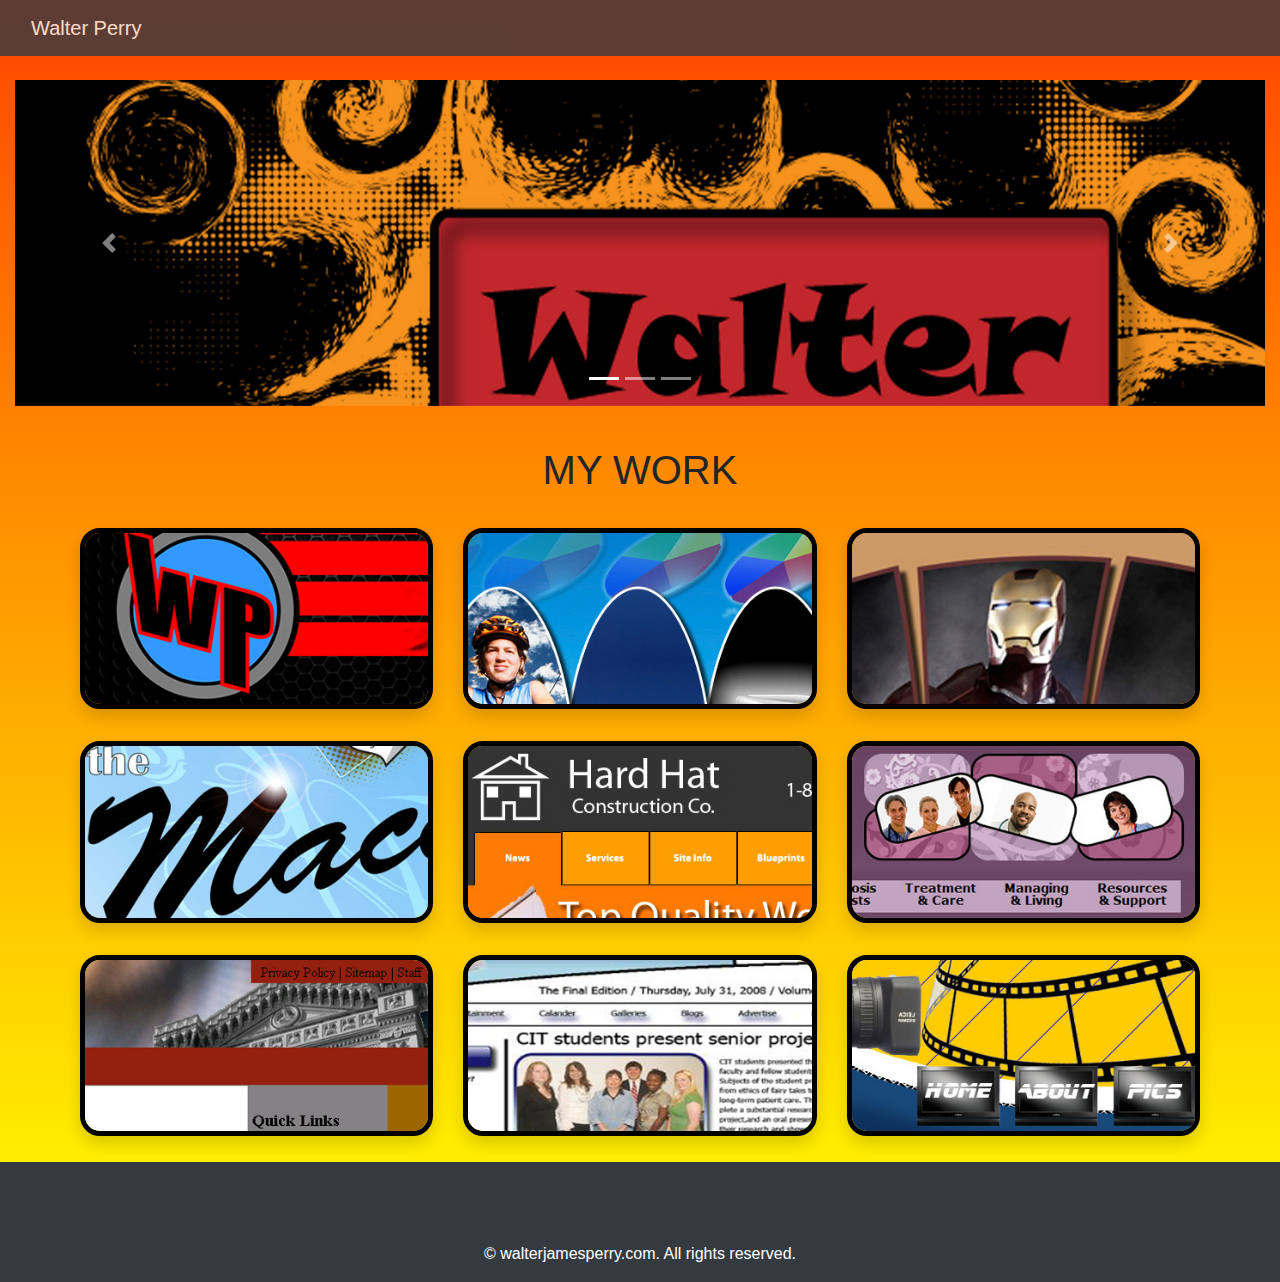
<file: index.html>
<!DOCTYPE html>
<html lang="en">
<head>
<meta charset="UTF-8">
<!--<meta http-equiv="X-UA-Compatible" content="IE=edge">-->
<meta name="viewport" content="width=device-width, initial-scale=1, shrink-to-fit=no">
<title>Walter Perry 2019</title>
  <link rel="stylesheet" href="https://maxcdn.bootstrapcdn.com/bootstrap/4.3.1/css/bootstrap.min.css">
  <script src="https://ajax.googleapis.com/ajax/libs/jquery/3.4.1/jquery.min.js"></script>
  <script src="https://cdnjs.cloudflare.com/ajax/libs/popper.js/1.14.7/umd/popper.min.js"></script>
  <script src="https://maxcdn.bootstrapcdn.com/bootstrap/4.3.1/js/bootstrap.min.js"></script>
  <style>
  /* Make the image fully responsive */
  .carousel-inner img {
      width: 100%;
      height: 100%;
  }
  </style>
	<link rel="stylesheet" href="https://use.fontawesome.com/releases/v5.8.2/css/all.css" integrity="sha384-oS3vJWv+0UjzBfQzYUhtDYW+Pj2yciDJxpsK1OYPAYjqT085Qq/1cq5FLXAZQ7Ay" crossorigin="anonymous">
<link href="css/main.css" rel="stylesheet">
</head>
<body>
<nav class="navbar navbar-expand-sm navbar-dark bg-dark fixed-top">
  <div class="container-fluid"> <a class="navbar-brand" href="#"><!--<img src="img/favicon.svg" height="30" width="30" alt="">--> Walter Perry</a></div>
</nav>
<div class="container-fluid">
  <div class="row">
    <div class="col-12">
      <div id="carouselExampleControls" class="carousel slide" data-ride="carousel">
        <ol class="carousel-indicators">
          <li data-target="#carouselExampleControls" data-slide-to="0" class="active"></li>
          <li data-target="#carouselExampleControls" data-slide-to="1"></li>
          <li data-target="#carouselExampleControls" data-slide-to="2"></li>
        </ol>
        <div class="carousel-inner">
          <div class="carousel-item active"> <img class="d-block w-100" src="img/banner/name.jpg" alt="First slide">
            <div class="carousel-caption d-none d-md-block">
            </div>
          </div>
          <div class="carousel-item"> <img class="d-block w-100" src="img/banner/moxy.jpg" alt="Second slide">
            <div class="carousel-caption d-none d-md-block">
            </div>
          </div>
          <div class="carousel-item"> <img class="d-block w-100" src="img/banner/indiana-jones.jpg" alt="Third slide">
            <div class="carousel-caption d-none d-md-block">
            </div>
          </div>
        </div>
        <a class="carousel-control-prev" href="#carouselExampleControls" role="button" data-slide="prev"> <span class="carousel-control-prev-icon" aria-hidden="true"></span> <span class="sr-only">Previous</span> </a> <a class="carousel-control-next" href="#carouselExampleControls" role="button" data-slide="next"> <span class="carousel-control-next-icon" aria-hidden="true"></span> <span class="sr-only">Next</span> </a> </div>
    </div>
  </div>
</div>
<p>&nbsp;</p>
<h1 class="text-center">MY WORK</h1>
  <div class="container">
  <div class="row">
    <div class="col-lg-4 col-md-4 col-sm-6" data-toggle="modal" data-target="#modal">
      <a href="#lightbox" data-slide-to="0"><img src="img/art/website1s.jpg" class="rcorners my-3 img-fluid shadow shadow" alt="Walter Perry's Portfolio Picture 1"></a>
    </div>
    <div class="col-lg-4 col-md-4 col-sm-6" data-toggle="modal" data-target="#modal">
      <a href="#lightbox" data-slide-to="1"><img src="img/art/website2s.jpg" class="rcorners my-3 img-fluid shadow" alt="Walter Perry's Portfolio Picture 2"></a>
    </div>
    <div class="col-lg-4 col-md-4 col-sm-6" data-toggle="modal" data-target="#modal">
      <a href="#lightbox" data-slide-to="2"><img src="img/art/website3s.jpg" class="rcorners my-3 img-fluid shadow" alt="Walter Perry's Portfolio Picture 3"></a>
    </div>
    <div class="col-lg-4 col-md-4 col-sm-6" data-toggle="modal" data-target="#modal">
      <a href="#lightbox" data-slide-to="3"><img src="img/art/website4s.jpg" class="rcorners my-3 img-fluid shadow" alt="Walter Perry's Portfolio Picture 4"></a>
    </div>
    <div class="col-lg-4 col-md-4 col-sm-6" data-toggle="modal" data-target="#modal">
      <a href="#lightbox" data-slide-to="4"><img src="img/art/website5s.jpg" class="rcorners my-3 img-fluid shadow" alt="Walter Perry's Portfolio Picture 5"></a>
    </div>
    <div class="col-lg-4 col-md-4 col-sm-6" data-toggle="modal" data-target="#modal">
      <a href="#lightbox" data-slide-to="5"><img src="img/art/website6s.jpg" class="rcorners my-3 img-fluid shadow" alt="Walter Perry's Portfolio Picture 6"></a>
    </div>
    <div class="col-lg-4 col-md-4 col-sm-6" data-toggle="modal" data-target="#modal">
      <a href="#lightbox" data-slide-to="6"><img src="img/art/website7s.jpg" class="rcorners my-3 img-fluid shadow" alt="Walter Perry's Portfolio Picture 7"></a>
    </div>
    <div class="col-lg-4 col-md-4 col-sm-6" data-toggle="modal" data-target="#modal">
      <a href="#lightbox" data-slide-to="7"><img src="img/art/website8s.jpg" class="rcorners my-3 img-fluid shadow" alt="Walter Perry's Portfolio Picture 8"></a>
    </div>  
    <div class="col-lg-4 col-md-4 col-sm-6" data-toggle="modal" data-target="#modal">
      <a href="#lightbox" data-slide-to="8"><img src="img/art/website9s.jpg" class="rcorners my-3 img-fluid shadow" alt="Walter Perry's Portfolio Picture 9"></a>
    </div> 
  </div>
</div>
<!-- Modal -->
<div class="modal fade" id="modal" tabindex="-1" role="dialog" aria-labelledby="Lightbox Gallery using Bootstrap 4" aria-hidden="true">
	<div class="modal-dialog modal-dialog-centered modal-lg" role="document">
		<div class="modal-content">
			<div class="modal-body bg-dark">
				<div id="lightbox" class="carousel slide" data-ride="carousel" data-interval="5000" data-keyboard="true">
					<ol class="carousel-indicators">
						<li data-target="#lightbox" data-slide-to="0"></li>
						<li data-target="#lightbox" data-slide-to="1"></li>
						<li data-target="#lightbox" data-slide-to="2"></li>
						<li data-target="#lightbox" data-slide-to="3"></li>
						<li data-target="#lightbox" data-slide-to="4"></li>
						<li data-target="#lightbox" data-slide-to="5"></li>
						<li data-target="#lightbox" data-slide-to="6"></li>
						<li data-target="#lightbox" data-slide-to="7"></li>
            			<li data-target="#lightbox" data-slide-to="8"></li>
					</ol>
					<div class="carousel-inner">
						<div class="carousel-item active"><img src="img/art/website1.jpg" alt="Walter Perry's Portfolio Picture 1"></div>
						<div class="carousel-item"><img src="img/art/website2.jpg" alt="Walter Perry's Portfolio Picture 2"></div>
						<div class="carousel-item"><img src="img/art/website3.jpg" alt="Walter Perry's Portfolio Picture 3"></div>
						<div class="carousel-item"><img src="img/art/website4.jpg" alt="Walter Perry's Portfolio Picture 4"></div>
						<div class="carousel-item"><img src="img/art/website5.jpg" alt="Walter Perry's Portfolio Picture 5"></div>
						<div class="carousel-item"><img src="img/art/website6.jpg" alt="Walter Perry's Portfolio Picture 6"></div>
						<div class="carousel-item"><img src="img/art/website7.jpg" alt="Walter Perry's Portfolio Picture 7"></div>
						<div class="carousel-item"><img src="img/art/website8.jpg" alt="Walter Perry's Portfolio Picture 8"></div>
            			<div class="carousel-item"><img src="img/art/website9.jpg" alt="Walter Perry's Portfolio Picture 9"></div>
					</div>
					<a class="carousel-control-prev" href="#lightbox" role="button" data-slide="prev"><span class="carousel-control-prev-icon" aria-hidden="true"></span><span class="sr-only">Previous</span></a>
					<a class="carousel-control-next" href="#lightbox" role="button" data-slide="next"><span class="carousel-control-next-icon" aria-hidden="true"></span><span class="sr-only">Next</span></a>
				</div>
			</div>
		</div>
	</div>
</div>
<footer class="footer text-center text-white bg-dark">
  <div class="row">
    <p>&nbsp;</p>
  </div>
  <div class="row">
    <div class="col-3"><a href="mailto:someone@example.com?Subject=Hello%20again" target="_top"><i class="fas fa-envelope fa-5x"></i></a></div>
	  <div class="col-3"><a href="http://facebook.com/walterjamesperry" target="_top"><i class="fab fa-facebook-f fa-5x"></i></a></div>
    <div class="col-3"><a href="https://twitter.com/walterjameperry" target="_top"><i class="fab fa-twitter fa-5x"></i></a></div>
    <div class="col-3"><a href="https://www.linkedin.com/in/walterjamesperry" target="_top"><i class="fab fa-linkedin-in fa-5x"></i></a></div>
    <div class="col-12">
		<p>&nbsp;</p>
      <p>© walterjamesperry.com. All rights reserved.</p>
    </div>
  </div>
</footer>
<script src="js/jquery-3.3.1.min.js"></script> 
<script src="js/popper.min.js"></script> 
<script src="js/bootstrap-4.3.1.js"></script> 
</body>
</html>
</file>
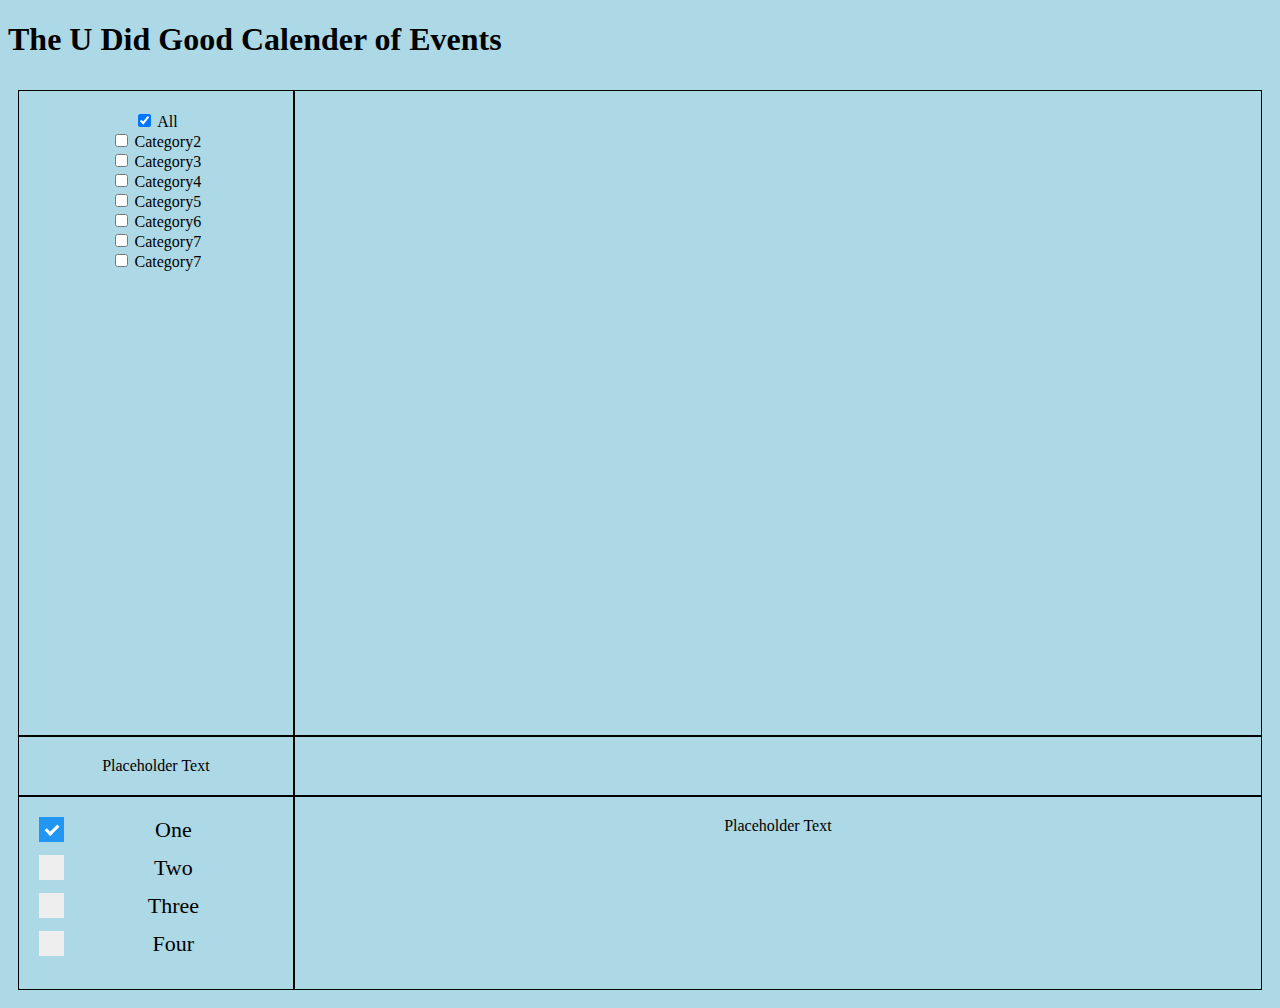
<file: calendar.html>
<!doctype html>
<html>
<head>
<meta charset="UTF-8">
<title>U Did Good</title>
<link rel="stylesheet" type="text/css" href="fastui.css">
<style>
.grid-container {
    display: grid;
    grid-template-columns: auto auto;
    padding: 10px;
}
.grid-item {
    border: 1px solid rgb(0, 0, 0);
    padding: 20px;
    text-align: center;
}
</style>
    <style>
/* The container */
.container {
  display: block;
  position: relative;
  padding-left: 35px;
  margin-bottom: 12px;
  cursor: pointer;
  font-size: 22px;
  -webkit-user-select: none;
  -moz-user-select: none;
  -ms-user-select: none;
  user-select: none;
}

/* Hide the browser's default checkbox */
.container input {
  position: absolute;
  opacity: 0;
  cursor: pointer;
  height: 0;
  width: 0;
}

/* Create a custom checkbox */
.checkmark {
  position: absolute;
  top: 0;
  left: 0;
  height: 25px;
  width: 25px;
  background-color: #eee;
}

/* On mouse-over, add a grey background color */
.container:hover input ~ .checkmark {
  background-color: #ccc;
}

/* When the checkbox is checked, add a blue background */
.container input:checked ~ .checkmark {
  background-color: #2196F3;
}

/* Create the checkmark/indicator (hidden when not checked) */
.checkmark:after {
  content: "";
  position: absolute;
  display: none;
}

/* Show the checkmark when checked */
.container input:checked ~ .checkmark:after {
  display: block;
}

/* Style the checkmark/indicator */
.container .checkmark:after {
  left: 9px;
  top: 5px;
  width: 5px;
  height: 10px;
  border: solid white;
  border-width: 0 3px 3px 0;
  -webkit-transform: rotate(45deg);
  -ms-transform: rotate(45deg);
  transform: rotate(45deg);
}
</style>
</head>

<body>
<h1>The U Did Good Calender of Events</h1>
<div class="grid-container">
  <div class="grid-item">
    <input type="checkbox" id="myCheck1" name="all" value="All" checked onclick="myFunction();">
    All<br>
    <input type="checkbox" id="myCheck2" name="category2" value="c2" on onclick="myFunction();">
    Category2<br>
    <input type="checkbox" id="myCheck3" name="category3" value="c3" onclick="myFunction();">
    Category3<br>
    <input type="checkbox" id="myCheck4" name="category4" value="c4" onclick="myFunction();">
    Category4<br>
    <input type="checkbox" id="myCheck5" name="category5" value="c5" onclick="myFunction();">
    Category5<br>
    <input type="checkbox" id="myCheck6" name="category6" value="c6" onclick="myFunction();">
    Category6<br>
    <input type="checkbox" id="myCheck7" name="category7" value="c7" onclick="myFunction();">
    Category7<br>
    <input type="checkbox" id="myCheck8" name="category8" value="c8" onclick="myFunction();">
    Category7<br>
  </div>
  <div class="grid-item">
    <iframe src="https://calendar.google.com/calendar/embed?height=600&amp;wkst=1&amp;bgcolor=%23ffffff&amp;ctz=America%2FChicago&amp;src=d2FsdGVyamFtZXNwZXJyeUBnbWFpbC5jb20&amp;src=ZmxobGt0YTNrZXE4dDIxbmYxYjMxOWtrcWNAZ3JvdXAuY2FsZW5kYXIuZ29vZ2xlLmNvbQ&amp;src=aDIxdjhhbnAwNThsaWpqaHBva2ZubGRuMGtAZ3JvdXAuY2FsZW5kYXIuZ29vZ2xlLmNvbQ&amp;src=a25iNmhnNWQwZzRsdWpwdHN1anM4b3Q4aDBAZ3JvdXAuY2FsZW5kYXIuZ29vZ2xlLmNvbQ&amp;src=ZXFkc2I0OW83aXN0c2VhMXJhOGt2cWo3cjhAZ3JvdXAuY2FsZW5kYXIuZ29vZ2xlLmNvbQ&amp;src=cWkzNDJhamlxajBhZHUwdG9zcTA2YTY0bmdAZ3JvdXAuY2FsZW5kYXIuZ29vZ2xlLmNvbQ&amp;src=YzFrYjMydjQ2Z3FvZjg1cG03bHRtbzk5OGdAZ3JvdXAuY2FsZW5kYXIuZ29vZ2xlLmNvbQ&amp;src=dDh0cGxwaDU2YW0wYzU2MmMyZXUwZGxvMGNAZ3JvdXAuY2FsZW5kYXIuZ29vZ2xlLmNvbQ&amp;color=%23E67C73&amp;color=%23C0CA33&amp;color=%233F51B5&amp;color=%23A79B8E&amp;color=%23E67C73&amp;color=%23F09300&amp;color=%23D50000&amp;color=%23A79B8E&amp;showTitle=0&amp;showPrint=0&amp;showCalendars=0&amp;showTabs=0&amp;mode=WEEK" style="border-width:0" width="800" height="600" frameborder="0" scrolling="yes"></iframe>
  </div>
  <div class="grid-item">Placeholder Text</div>
  <div class="grid-item">
    <p id="text" style="display:none">Checkbox is CHECKED!</p>
    <p id="text1" style="display:none"></p>
  </div>
  <div class="grid-item">
    <label class="container">One
      <input type="checkbox" checked="checked">
      <span class="checkmark"></span> </label>
    <label class="container">Two
      <input type="checkbox">
      <span class="checkmark"></span> </label>
    <label class="container">Three
      <input type="checkbox">
      <span class="checkmark"></span> </label>
    <label class="container">Four
      <input type="checkbox">
      <span class="checkmark"></span> </label>
  </div>
  <div class="grid-item">Placeholder Text</div>
</div>
<script>
    function myFunction() {
        
        var x = document.getElementsByClassName("td.bubble-mid");
        var i;
        for (i = 0; i < x.length; i++) {
        x[i].style.backgroundColor = "red";
        }
            //var aBtn = document.getElementsByClassName("");
        //var checkBox = document.getElementById("myCheck2");
        //var chk=document.getElementById("myCheck2").value;
        //var text = document.getElementById("text");
        //var text1 = document.getElementById("text1");
        //if (checkBox.checked == true){
        //    text1.innerHTML = chk;
        //    text.style.display = "block";
        //    text1.style.display = "block";
        //    
        //} else {
        //    text.style.display = "none";
        //    text1.style.display = "none";
        //}
        //var x = document.getElementById("myCheck");
        //x.checked = true;
    }
</script>
</body>
</html>
</file>
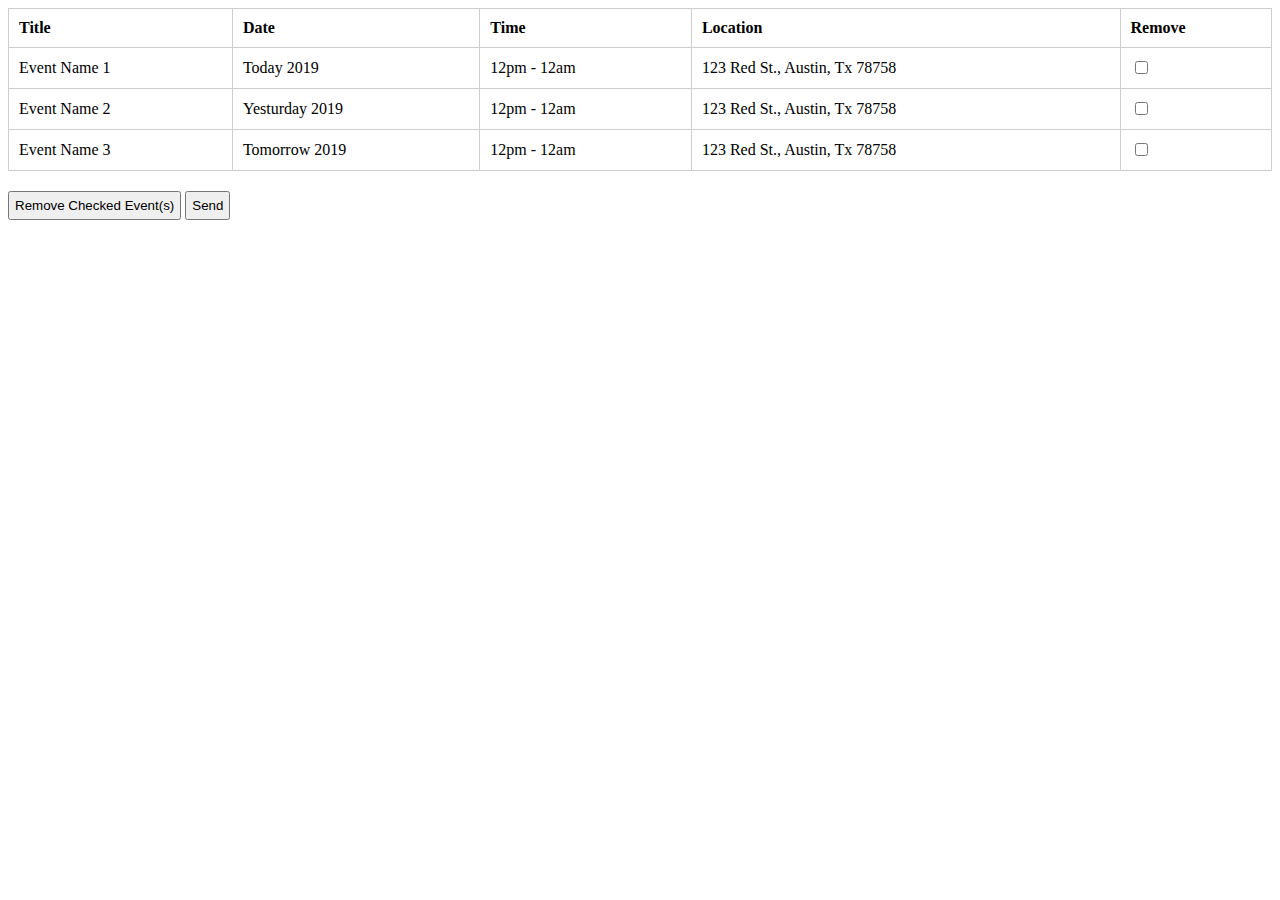
<file: U Did Good Event Calendar/old test pages/myTest.html>
<!DOCTYPE html>
<html lang="en">
<head>
<meta charset="utf-8">
<title>jQuery Dynamically Add / Remove Table Rows</title>
<link rel="shortcut icon" href="../favicon.ico" type="image/x-icon" />
<style type="text/css">
form {
    margin: 20px 0;
}
form input, button {
    padding: 5px;
}
table {
    width: 100%;
    margin-bottom: 20px;
    border-collapse: collapse;
}
table, th, td {
    border: 1px solid #cdcdcd;
}
table th, table td {
    padding: 10px;
    text-align: left;
}
fieldset {
    border: none;
}
</style>
<script src="https://ajax.googleapis.com/ajax/libs/jquery/3.4.1/jquery.min.js"></script> 
<script type="text/javascript" src="https://cdn.emailjs.com/sdk/2.3.2/email.min.js"></script> 
<script type="text/javascript">
   (function(){
      emailjs.init("user_w7MxolK8JoPVBMcoLLdYb");
   })();
</script> 
<script type="text/javascript">
    $(document).ready(function(){
        $(".add-row").click(function(){
			var eTitle = $("#title").val();
			var eDate = $("#date").val();
			var eTime = $("#time").val();
			var eLocation = $("#location").val();
			var uniqueVal = 3;
			var tableMarkup = "<tr><td>" + eTitle + "</td><td>" + eDate + "</td><td>" + eTime + "</td><td>" + eLocation + "</td><td><input type='checkbox' name='removeBtn1' id='t" + uniqueVal++ +"' /></td></tr>";
			
			var formMarkup = "<fieldset><input type='hidden' id='title" + uniqueVal + "' value='' /><input type='hidden' id='date" + uniqueVal + "' value='' /><input type='hidden' id='time" + uniqueVal + "' value='' /><input type='hidden' id='location" + uniqueVal + "' value='' /><input type='checkbox' name='removeBtn2' id='" + uniqueVal +"' hidden /></fieldset>";
			//append to form
            $("table tbody").append(tableMarkup);
			$("form#myform").append(formMarkup);
			
			
			
			//if ($('input[name="removeBtn1"]').prop('checked')){}
			//somehow have the delete_row button delete the form row too
			//$('input[name="removeBtn1"]').prop('checked');
			//$('input[name="removeBtn2"]').prop('checked');
			
			//var chk1 = $("input[name="removeBtn1"]");
			//var chk2 = $("input[name="removeBtn2"]");
//need to write if here ?????
			//if (chk1:checked){
      			//chk2.checked = true;
				//}
        });//end add row click
// this should remove both (visible and hidden) event items
        // Find and remove selected table rows
        $(".delete-row").click(function(){
            $("table tbody").find('input[name="removeBtn1"]').each(function(){
            	if($(this).is(":checked")){
                    $(this).parents("tr").remove();
                }
            });
			$("form#myform").find('input[name="removeBtn2"]').each(function(){
				if($(this).is(":checked")){
				   $(this).parents("fieldset").remove();
				   }
			})
        }); //end .delete-row click
    }); //end document ready 
</script>
</head>
<body>
<!--<form>
  <input type="text" id="title" placeholder="Event Name">
  <input type="text" id="date" placeholder="Date">
  <input type="text" id="time" placeholder="Time">
  <input type="text" id="location" placeholder="Location">
  <input type="button" class="add-row" value="Add Event">
</form>-->
<table>
  <thead>
    <tr>
      <th>Title</th>
      <th>Date</th>
      <th>Time</th>
      <th>Location</th>
      <th>Remove</th>
    </tr>
  </thead>
  <tbody>
    <tr>
      <td>Event Name 1</td>
      <td>Today 2019</td>
      <td>12pm - 12am</td>
      <td>123 Red St., Austin, Tx 78758</td>
      <td><input type="checkbox" name="removeBtn" id="1" /></td>
    </tr>
    <tr>
      <td>Event Name 2</td>
      <td>Yesturday 2019</td>
      <td>12pm - 12am</td>
      <td>123 Red St., Austin, Tx 78758</td>
      <td><input type="checkbox" name="removeBtn" id="2" /></td>
    </tr>
    <tr>
      <td>Event Name 3</td>
      <td>Tomorrow 2019</td>
      <td>12pm - 12am</td>
      <td>123 Red St., Austin, Tx 78758</td>
      <td><input type="checkbox" name="removeBtn" id="3" /></td>
    </tr>
  </tbody>
</table>
<button type="button" class="delete-row">Remove Checked Event(s)</button>
<button type="submit">Send</button>
<form id="myform" method="post">
  <fieldset>
    <input type="hidden" id="title1" value="Event Name 1" />
    <input type="hidden" id="date1" value="Today 2019" />
    <input type="hidden" id="time1" value="12pm - 12am" />
    <input type="hidden" id="location1" value="123 Red St., Austin, Tx 78758" />
  </fieldset>
  <fieldset>
    <input type="hidden" id="title2" value="Event Name 2" />
    <input type="hidden" id="date2" value="Yesturday 2019" />
    <input type="hidden" id="time2" value="12pm - 12am" />
    <input type="hidden" id="location2" value="123 Red St., Austin, Tx 78758" />
  </fieldset>
  <fieldset>
    <input type="hidden" id="title3" value="Event Name 3" />
    <input type="hidden" id="date3" value="Tomorrow 2019" />
    <input type="hidden" id="time3" value="12pm - 12am" />
    <input type="hidden" id="location3" value="123 Red St., Austin, Tx 78758" />
  </fieldset>
</form>
<script>
var myform = $("form#myform");
	// this works
	console.log(myform[0]);


myform.submit(function(event){
	console.log("Submit pressed");
	event.preventDefault();
	
/*for(var i=0; i < myform[0].elements.length; i++){
    var e = myform[0].elements[i];
    console.log(e.id + "=" + e.value);
	}*/
/*	var params = myform.serializeArray().reduce(function(obj, item) {
     obj[item.name] = item.value;
     return obj;
  }, {});*/

  // Change to your service ID, or keep using the default service
/*  var service_id = "default_service";
  var template_id = "volunteer_events";
  
  myform.find("button").text("Sending...");
  emailjs.send(service_id, template_id, params)
  	.then(function(){ 
       alert("Sent!");
       myform.find("button").text("Send");
     }, function(err) {
       alert("Send email failed!\r\n Response:\n " + JSON.stringify(err));
       myform.find("button").text("Send");
    });*/

  return false;
});
	</script>
</body>
</html>
</file>
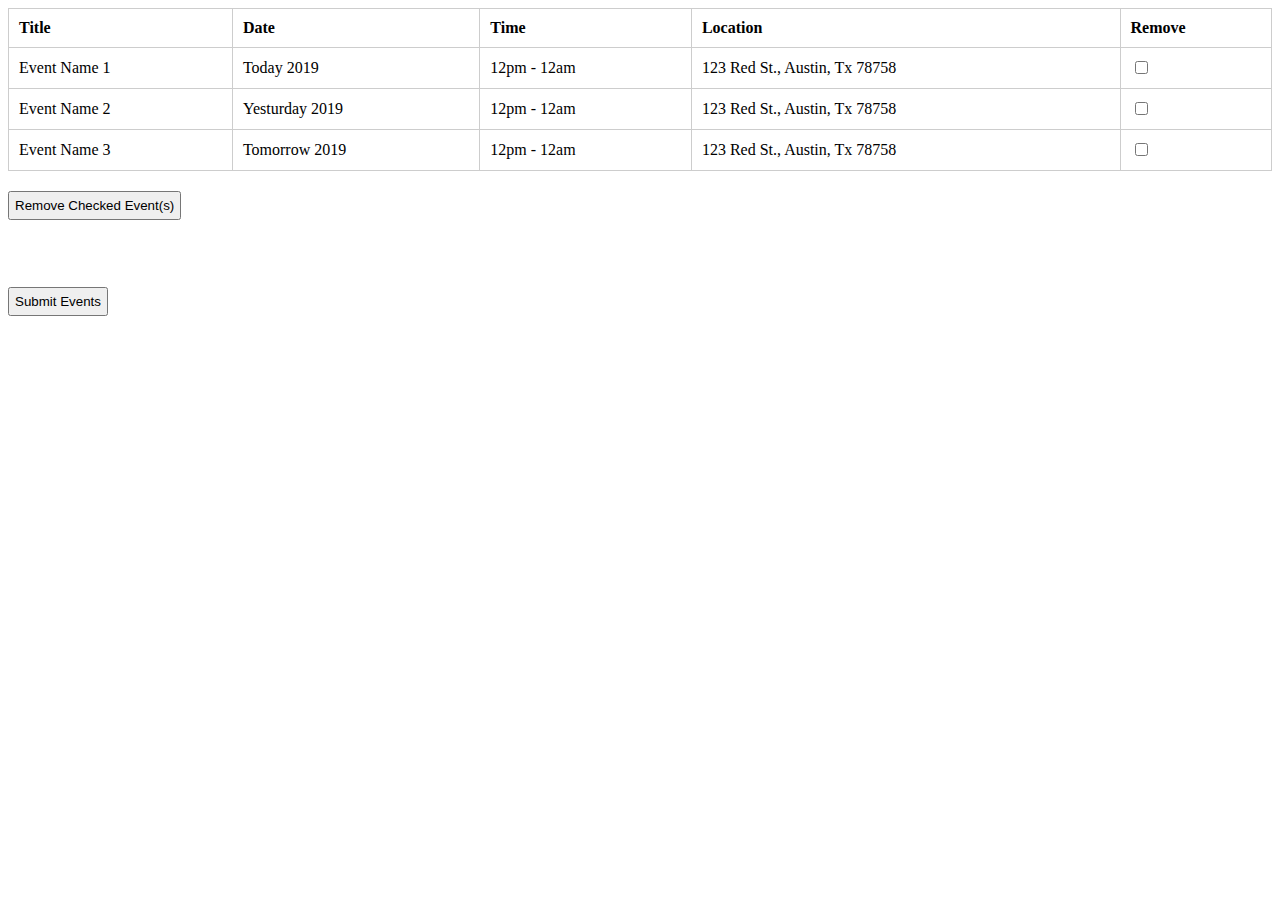
<file: U Did Good Event Calendar/old test pages/newtest.html>
<!doctype html>
<html>
<head>
<meta charset="UTF-8">
<title>New Test</title>
<script src="https://ajax.googleapis.com/ajax/libs/jquery/3.4.1/jquery.min.js"></script>
<style type="text/css">
form {
    margin: 20px 0;
}
form input, button {
    padding: 5px;
}
table {
    width: 100%;
    margin-bottom: 20px;
    border-collapse: collapse;
}
table, th, td {
    border: 1px solid #cdcdcd;
}
table th, table td {
    padding: 10px;
    text-align: left;
}
fieldset {
    border: none;
}
</style>
<script type="text/javascript">
    $(document).ready(function(){
		$("input[name='removeBtn1']").change(function() {
			$("input[name='removeBtn2']").prop("checked", $(this).is(":checked"));
		});
			// Find and remove selected table rows
			$(".delete-row").click(function(){
				$("table tbody").find('input[name="removeBtn1"]').each(function(){
					if($(this).is(":checked")){
						$(this).parents("tr").remove();
					}
				});
				$("form#myform").find('input[name="removeBtn2"]').each(function(){
					if($(this).is(":checked")){
					   $(this).parents("fieldset").remove();
					   }
				})
			}); //end .delete-row click
    }); //end document ready 
</script>
</head>

<body>
<table>
  <thead>
    <tr>
      <th>Title</th>
      <th>Date</th>
      <th>Time</th>
      <th>Location</th>
      <th>Remove</th>
    </tr>
  </thead>
  <tbody>
    <tr>
      <td>Event Name 1</td>
      <td>Today 2019</td>
      <td>12pm - 12am</td>
      <td>123 Red St., Austin, Tx 78758</td>
      <td><input type="checkbox" name="removeBtn1" id="t1" /></td>
    </tr>
    <tr>
      <td>Event Name 2</td>
      <td>Yesturday 2019</td>
      <td>12pm - 12am</td>
      <td>123 Red St., Austin, Tx 78758</td>
      <td><input type="checkbox" name="removeBtn1" id="t2" /></td>
    </tr>
    <tr>
      <td>Event Name 3</td>
      <td>Tomorrow 2019</td>
      <td>12pm - 12am</td>
      <td>123 Red St., Austin, Tx 78758</td>
      <td><input type="checkbox" name="removeBtn1" id="t3" /></td>
    </tr>
  </tbody>
</table>
<button type="button" class="delete-row">Remove Checked Event(s)</button>
<form id="myform">
  <fieldset>
    <input type="hidden" id="title1" value="Event Name 1" />
    <input type="hidden" id="date1" value="Today 2019" />
    <input type="hidden" id="time1" value="12pm - 12am" />
    <input type="hidden" id="location1" value="123 Red St., Austin, Tx 78758" />
    <input type="hidden" name="removeBtn2" id="f1" hidden="hidden" />
  </fieldset>
  <fieldset>
    <input type="hidden" id="title2" value="Event Name 2" />
    <input type="hidden" id="date2" value="Yesturday 2019" />
    <input type="hidden" id="time2" value="12pm - 12am" />
    <input type="hidden" id="location2" value="123 Red St., Austin, Tx 78758" />
    <input type="hidden" name="removeBtn2" id="f2" hidden="hidden" />
  </fieldset>
  <fieldset>
    <input type="hidden" id="title3" value="Event Name 3" />
    <input type="hidden" id="date3" value="Tomorrow 2019" />
    <input type="hidden" id="time3" value="12pm - 12am" />
    <input type="hidden" id="location3" value="123 Red St., Austin, Tx 78758" />
    <input type="hidden" name="removeBtn2" id="f3" hidden="hidden" />
  </fieldset>
  <button type="submit">Submit Events</button>
</form>
<script>
	let myform = $("form#myform");
	myform.submit(function(event){
		for(var i=0; i < myform[0].elements.length; i++){
		var e = myform[0].elements[i];
		console.log(e.id + "=" + e.value);
		}
		event.preventDefault();
		return false;
	});
</script>
</body>
</html>
</file>
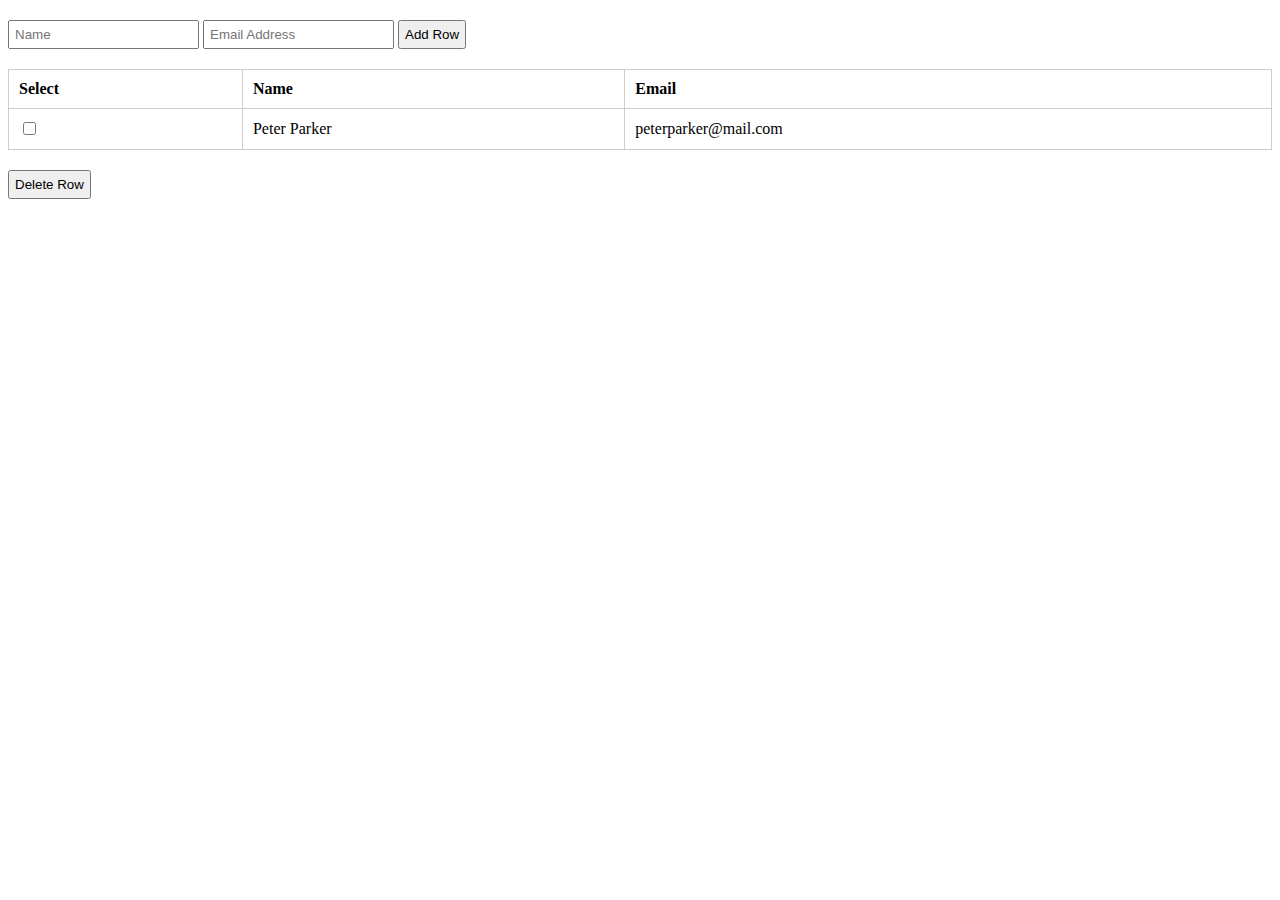
<file: U Did Good Event Calendar/old test pages/test.html>
<!DOCTYPE html>
<html lang="en">
<head>
<meta charset="utf-8">
<title>jQuery Add / Remove Table Rows Dynamically</title>
<style type="text/css">
    form{
        margin: 20px 0;
    }
    form input, button{
        padding: 5px;
    }
    table{
        width: 100%;
        margin-bottom: 20px;
		border-collapse: collapse;
    }
    table, th, td{
        border: 1px solid #cdcdcd;
    }
    table th, table td{
        padding: 10px;
        text-align: left;
    }
</style>
<!--<script src="https://code.jquery.com/jquery-1.12.4.min.js"></script>-->
<script src="https://ajax.googleapis.com/ajax/libs/jquery/3.4.1/jquery.min.js"></script> 
<script type="text/javascript">
    $(document).ready(function(){
        $(".add-row").click(function(){
            var name = $("#name").val();
            var email = $("#email").val();
            var markup = "<tr><td><input type='checkbox' name='record'></td><td>" + name + "</td><td>" + email + "</td></tr>";
            $("table tbody").append(markup);
        });
        
        // Find and remove selected table rows
        $(".delete-row").click(function(){
            $("table tbody").find('input[name="record"]').each(function(){
            	if($(this).is(":checked")){
                    $(this).parents("tr").remove();
                }
            });
        });
    });    
</script>
</head>
<body>
    <form>
        <input type="text" id="name" placeholder="Name">
        <input type="text" id="email" placeholder="Email Address">
    	<input type="button" class="add-row" value="Add Row">
    </form>
    <table>
        <thead>
            <tr>
                <th>Select</th>
                <th>Name</th>
                <th>Email</th>
            </tr>
        </thead>
        <tbody>
            <tr>
                <td><input type="checkbox" name="record"></td>
                <td>Peter Parker</td>
                <td>peterparker@mail.com</td>
            </tr>
        </tbody>
    </table>
    <button type="button" class="delete-row">Delete Row</button>
</body> 
</html>
</file>
<file: css/main.css>
* {
  box-sizing: border-box;
}
body {
  padding-top: 80px;
  background-color: OrangeRed; /* For browsers that do not support gradients */
  background-image: linear-gradient(OrangeRed, yellow); /* Standard syntax (must be last) */
}
/* Center website */
.main {
  max-width: 1000px;
  margin: auto;
}
.navbar {
  opacity: 0.8;
  filter: alpha(opacity=80); /* For IE8 and earlier */
}
div.container {
  padding: 10px;
}
.rcorners {
  border-radius: 20px;
  border: 5px solid black;
}
</file>
<file: fastui.css>
body
{
    background-color: lightblue;
}
.dp-popup
{
    font-size: 9pt;line-height: 1em;

    position: absolute;z-index: 25000003;width: 170px;border: 1px solid black;background: #e3e9ff;;
}.dp-dayh
{
    font-size: 78%;
}.dp-monthtable
{
    width: 100%;padding: 0;-webkit-user-select: none;
}.dp-cell
{
    font-family: Arial,sans-serif;font-size: 12px;font-weight: normal;padding: 3px 2px;

    text-align: center;color: #222;;
}.dp-heading
{
    font-weight: bold;

    cursor: pointer;vertical-align: middle;
}.dp-cur
{
    font-size: 100%;
    font-weight: bold;padding-bottom: 4px;text-align: center;white-space: nowrap;color: #20c;
}.dp-prev,
.dp-next
{
    font-size: 100%;padding-bottom: 6px;cursor: pointer;color: #20c;
}.dp-prev
{
    text-align: right;
}.dp-next
{
    text-align: left;
}.dp-sb-cur
{
    font-size: 13px;font-weight: bold;padding: 7px 0;cursor: pointer;-webkit-user-select: none;-moz-user-select: none;text-align: left;text-decoration: underline;

    color: #20c;;
}.dp-sb-nav
{
    padding: 7px 0;text-align: right;white-space: nowrap;
}.dp-sb-prev,
.dp-sb-next
{
    width: 15px;height: 12px;padding: 0;cursor: pointer;

    background: url(//calendar.google.com/googlecalendar/images/combined_v22.png) -243px -35px no-repeat;;
}.dp-sb-next,
.rtl .dp-sb-prev
{
    margin-left: 3px;

    background-position: -258px -35px;;
}.rtl .dp-sb-next
{
    background-position: -243px -35px;
}.dp-weekday
{
    background: #fff;
}.dp-weekday-selected
{
    color: #222;background: #e3e9ff;
}.dp-weekend,
.dp-weekendh
{
    background: #fff;
}.dp-weekend-selected
{
    color: #222;background: #e3e9ff;
}.dp-with-events
{
    font-weight: bold!important;
}.dp-offmonth
{
    color: #999;
}.dp-offmonth-selected
{
    color: #999;
}.dp-monthtablediv
{
    border: 1px solid #999;
}#nav .dp-monthtablediv
{
    border: none;
}.dp-today,
.dp-today-selected
{
    padding: 1px;color: #000;border: 1px solid;
}.dp-today
{
    border-color: #fff7d7;
    background: #fff7d7;;
}.dp-today-selected
{
    border-color: #fad163;
    background: #fff7d7;;
}.dp-onhover
{
    color: #222;border-color: #e3e9ff;
    background-color: #e3e9ff;;
}.dp-today.dp-onhover,
.dp-today-selected.dp-onhover
{
    border-color: #fad163;
}@import url('//fonts.googleapis.com/css?family=Product+Sans');.logo-plus-button
{
    height: 18px;padding-right: 2px;background-color: #fff;;
}.logo-plus-button,
.logo-plus-button > div
{
    display: inline-block;
}.logo-plus-button-plus-icon
{
    font-family: Arial;width: 18px;height: 18px;background-color: #4285f4;background-image: url('//calendar.google.com/googlecalendar/images/logo-plus.png');background-position: center center;;
}.logo-plus-button-lockup
{
    position: relative;top: -4px;margin-right: 1px;margin-left: 2px;
    padding-left: 46px;background-image: url('//www.gstatic.com/images/branding/googlelogo/1x/googlelogo_color_46x16dp.png');background-repeat: no-repeat;background-position-y: 1px;background-size: 46px 16px;;
}.logo-plus-button-lockup-text
{
    font-family: 'Product Sans',Arial,Helvetica,sans-serif;font-size: 13px;opacity: .54;
}.t1-embed,
.t2-embed
{
    font-size: 1px;line-height: 1px;overflow: hidden;height: 1px;;
}.t1-embed
{
    margin: 0 2px;
}.t2-embed
{
    margin: 0 1px;
}.bl-embed
{
    font-size: 60%;position: fixed;top: 0;right: 0;padding-right: 6px;opacity: .3;color: #444;
    background: white;;
}.bl-embed:hover
{
    opacity: 1;
}#calendarTitle
{
    font-family: Arial,sans-serif;font-weight: bold;padding-left: 2px;
}.calendar-list input
{
    display: inline;margin-bottom: 1px;padding: 0;;
}.calendar-list span
{
    font-weight: bold;

    color: #0f0;;
}.calendar-list label
{
    cursor: pointer;
}.calendar-row
{
    overflow: hidden;text-overflow: ellipsis;
}.chip
{
    position: absolute;cursor: default;-moz-user-select: none;color: #fff;;
}.chip dt
{
    font: bold 80%/normal Verdana,sans-serif;overflow: hidden;

    margin-top: -1px;padding: 0 0 1px;text-align: left;white-space: nowrap;;
}.chip dl
{
    overflow: hidden;

    margin: 0;padding: 0 0 1px;border-right: 1px solid;border-left: 1px solid;;
}.chip dd
{
    font: 100%/1.3em Verdana,sans-serif;overflow: hidden;

    margin: 0;padding: 0 1px;text-align: left;word-wrap: break-word;
}.corg dd,
.corg dt
{
    margin-right: 24px;
}.cpic
{
    position: absolute;z-index: 1;top: -5px;right: -5px;width: 24px;height: 24px;border-width: 1px;border-style: solid;;
}.cpic-rot-left
{
    -webkit-transform: rotate(-7deg);
       -moz-transform: rotate(-7deg);
        -ms-transform: rotate(-7deg)                                                                                                                                       ;-o-transform: rotate(-7deg);transform: rotate(-7deg);
}.cpic-rot-right
{
    -webkit-transform: rotate(7deg);
       -moz-transform: rotate(7deg);
        -ms-transform: rotate(7deg);
         -o-transform: rotate(7deg)                                                                                                            ;transform: rotate(7deg);
}.cpic-fade
{
    background-color: white;
}.cpic-fade img
{
    opacity: .4;filter: alpha(opacity=40);
}.cbrd
{
    border: 1px solid;-webkit-border-radius: 3px;-moz-border-radius: 3px;;
}.cbrd dt
{
    margin-top: 0;
}.ct
{
    overflow: hidden;

    height: 0;border-width: 0 2px 2px;border-style: solid dotted;border-color: transparent;
}.cb1,
.cb2
{
    overflow: hidden;

    border-style: solid;;
}.cb1
{
    height: 1px;margin: 0 1px;border-width: 0 1px;
}.cb2
{
    height: 0;margin: 0 2px;border-width: 0 0 1px;
}.chip a:link,
.chip a:visited,
.chip a:active
{
    text-decoration: none;color: #fff;
}.cic
{
    line-height: 7px;display: inline-block;width: 9px;height: 7px;margin-left: 2px;background-image: url(//calendar.google.com/googlecalendar/images/combined_v22.png);
    background-repeat: no-repeat;;
}.cic-ques
{
    line-height: 9px;width: 9px;height: 9px;margin-right: 4px;

    background: url(//calendar.google.com/googlecalendar/images/combined_v22.png) -56px -50px no-repeat;;
}.cic-ques-inv
{
    line-height: 14px;width: 14px;height: 14px;

    background: url(//calendar.google.com/googlecalendar/images/combined_v22.png) 0 0 no-repeat;;
}.cic-hin
{
    display: inline-block;width: 15px;height: 15px;margin: -1px 1px -1px -2px;vertical-align: top;opacity: .74;
    background: url(https://calendar.google.com/googlecalendar/images/ic_habit_24px.png) no-repeat;background-position: 1px;background-size: 12px;;
}.cic-dm.cic-hin,
.cic-dm.cic-flx,
.cic-dm.cic-ooo
{
    opacity: .5;
}.cic-prsn
{
    background-position: -28px -50px;
}.cic-noprs
{
    background-position: -46px -50px;
}.cic-tmr
{
    background-position: -28px -57px;
}.cic-rcr
{
    background-position: -37px -50px;
}.cic-spcl
{
    background-position: -37px -57px;
}.cic-priv
{
    background-position: -11px -64px;
}.cic-prsn-inv
{
    background-position: -19px -64px;
}.cic-noprs-inv
{
    background-position: -45px -57px;
}.cic-tmr-inv
{
    background-position: -19px -71px;
}.cic-rcr-inv
{
    background-position: -28px -64px;
}.cic-spcl-inv
{
    background-position: -28px -71px;
}.cic-priv-inv
{
    background-position: -36px -75px;
}.cic-flx,
.cic-ooo
{
    margin-right: 4px;
    margin-left: 0;background: none;
}.chip .location
{
    font-style: normal;

    display: block;;
}.resizer
{
    position: absolute;bottom: 0;width: 100%;height: 7px;cursor: ns-resize;
}.rszr-icon,
.rszr-icon-hover
{
    font-size: 0;line-height: 0;width: 10px;height: 0;margin-right: auto;margin-left: auto;border-top: 3px double;
}.rszr-icon
{
    border-color: transparent;
}.rszr-icon-hover
{
    border-color: #fff;
}.cwci
{
    width: 16px;
    height: 16px;margin: -1px 1px -1px 0;vertical-align: top;
}.av-chip dl
{
    background-image: url(//calendar.google.com/googlecalendar/images/appointment_block.png);background-repeat: repeat;
}.rsvp-no,
.hin-cmp
{
    text-decoration: line-through;
}.ctdiv
{
    display: inline-block;overflow: hidden;width: 100%;margin-bottom: -2px;text-decoration: inherit;text-overflow: ellipsis;;
}.cloc
{
    font: 80%/normal Verdana,sans-serif;line-height: 1;
}.calendar-container
{
    font-size-adjust: none;position: relative;

    margin: 0;padding: 0;;
}.view-cap,
.view-container-border
{
    background-color: #e3e9ff;
}.view-container
{
    position: relative;

    overflow: hidden;;
}.view-container-border
{
    position: relative;

    clear: right;zoom: 1;padding: 0 8px;;
}.loading
{
    position: absolute;z-index: 25000001;top: 0;right: 2px;display: none;padding: 2px;white-space: nowrap;color: white;
    background-color: #c44;;
}.detail-item
{
    margin: 0;
    padding: 3px 0;;
}.event-details-label
{
    font-size: 100%;font-weight: bold;

    display: block;float: left;clear: left;width: 7em;margin: 0;color: #4e4e4e;
}.event-when,
.event-where,
.event-description,
.event-who,
.event-going
{
    display: block;margin-left: 7em;
}.detail-content
{
    padding: 1em 0;
}.bubble .details .title
{
    font-size: medium;
    font-weight: bold;;
}.bubble .detail-content
{
    padding-bottom: 0;
}.bubble .separator
{
    font-size: 0;line-height: 0;width: 100%;
    height: 1px;margin-top: 10px;margin-bottom: 5px;
}.bubble .event-where,
.bubble .event-description
{
    overflow: auto;overflow-x: hidden;

    max-height: 190px;;
}* html .event-detail-item
{
    margin-right: -3px;
}* html .event-when,
* html .event-where,
* html .event-description,
* html .event-who,
* html .event-going
{
    height: 1%;margin: 0;
}.cc
{
    font: 11px/normal Arial,sans-serif;

    position: absolute;visibility: hidden;border: 1px solid gray;background-color: white;;
}.cc-titlebar
{
    background-color: #e8eef7;
}.cc-close
{
    position: absolute;right: 0;width: 14px;height: 13px;
    margin: 2px 2px 0 0;cursor: pointer;background: url(//calendar.google.com/googlecalendar/images/combined_v22.png) 0 -50px;
}.cc-title
{
    font-weight: bold;

    padding: 2px;;
}.wc-root
{
    width: 100%;height: 100%;

    border: 0 none;;
}.calendar-container
{
    font-family: Arial,sans-serif;font-size: small;
}.footer
{
    font-size: 85%;

    padding: 4px 0 2px;text-decoration: none;
}.subscribe-image
{
    cursor: pointer;
}.menu-arrow
{
    cursor: pointer;
    vertical-align: bottom;;
}.header
{
    padding: 0 2px;
}.header img
{
    vertical-align: middle;

    border: 0 none;;
}.nav-table
{
    white-space: nowrap;
}.nav-table tr
{
    margin: 0;
    padding: 0;;
}.nav-table td
{
    vertical-align: middle;
}.navSpacer
{
    width: 100%;cursor: default;
}.legend-bullet
{
    overflow: hidden;width: .9em;height: .9em;
    margin: .2em;padding: 0;vertical-align: text-bottom;border: .05em solid grey;;
}.date-buttons img
{
    vertical-align: middle;
}.arrowImg
{
    margin-right: 5px;
    margin-left: 5px;;
}.date-picker-on
{
    border: 1px solid #808080;
}.date-picker-off
{
    padding: 1px;
}.date-picker-arrow-on
{
    background-color: #e3e9ff;
}.date-top
{
    font-weight: bold;padding-top: 1px;padding-right: .3em;padding-left: .3em;white-space: nowrap;
}.cal-menu
{
    position: absolute;z-index: 100001;top: 37px;left: 11px;border: 1px solid #808080;
}.calendar-list
{
    font-family: Arial,sans-serif;font-size: 9pt;width: 14em;padding: 2px;border: 1px solid gray;background-color: white;;
}.calendar-nav img
{
    width: 15px;height: 14px;
}.calendar-list .subscribeButton
{
    width: 100%;margin: 2px 0 0;
}.calendar-list img
{
    margin-left: 3px;

    cursor: pointer;;
}.today-button
{
    font-size: 85%;padding: 0 1px;vertical-align: middle;
}.date-nav-today
{
    position: relative;
}.navbutton
{
    width: 28px;height: 17px;padding: 0 2px;

    cursor: pointer;-webkit-user-select: none;-moz-user-select: none;border: 0 none;;
}.navbutton
{
    vertical-align: middle;
}.navBack
{
    margin-left: 2px;
}.navBack
{
    background-image: url(//calendar.google.com/googlecalendar/images/combined_v22.png);
    background-position: -241px -17px;;
}.navForward
{
    background-image: url(//calendar.google.com/googlecalendar/images/combined_v22.png);
    background-position: -241px 0;;
}.rtl .navBack
{
    background-position: -241px 0;
}.rtl .navForward
{
    background-position: -241px -17px;
}.ui-rtsr
{
    padding-left: 4px;

    vertical-align: bottom;;
}.ui-rtsr-unselected
{
    cursor: pointer;color: #20c;
    background-color: #e8eef7;;
}.ui-rtsr-selected
{
    font-weight: bold;

    background-color: #e3e9ff;;
}.ui-rtsr-name
{
    padding: 4px 5px 3px;white-space: nowrap;
}.ui-ltsr-selected,
.ui-ltsr-unselected
{
    margin-right: 10px;
    padding: 0;;
}.ui-ltsr-selected
{
    font-weight: bold;cursor: auto;

    color: #000;;
}.ui-ltsr-unselected
{
    font-weight: normal;cursor: pointer;text-decoration: none;

    color: #20c;;
}.ui-ltsr-unselected:hover
{
    color: #000;
}.bubble
{
    font-size: 9pt;

    position: absolute;top: 0;left: 0;visibility: hidden;;
}.bubble-table
{
    width: 100%;

    table-layout: fixed;;
}.bubble-cell-side
{
    width: 25px;
}.bubble-cell-main
{
    width: 100%;

    background-color: #fff;;
}.bubble-sprite
{
    position: absolute;

    width: 148px;height: 96px;background-image: url(//calendar.google.com/googlecalendar/images/bubble_combined_v2.png);
}.ie6 .bubble-sprite
{
    background: transparent;filter: progid:DXImageTransform.Microsoft.AlphaImageLoader(sizingMethod="crop",src="//calendar.google.com/googlecalendar/images/bubble_combined_v2.png");
}.bubble-corner
{
    position: relative;overflow: hidden;

    width: 25px;height: 25px;;
}.bubble-tl
{
    left: 0;
}.bubble-tr
{
    left: -25px;
}.bubble-bl
{
    top: -25px;
    left: 0;;
}.bubble-br
{
    top: -25px;
    left: -25px;;
}.bubble-closebutton
{
    position: absolute;top: 10px;
    right: 10px;width: 14px;height: 13px;cursor: pointer;background: url(//calendar.google.com/googlecalendar/images/combined_v22.png) 0 -50px;
}.bubble-top,
.bubble-bottom
{
    height: 24px;background: #fff;
}.bubble-top
{
    border-top: 1px solid #ababab;
}.bubble-bottom
{
    border-bottom: 1px solid #ababab;
}.bubble-mid
{
    padding: 0 20px;border-right: 1px solid #ababab;border-left: 1px solid #ababab;
    background: #fff;;
}.prong
{
    position: relative;top: -1px;overflow: hidden;

    width: 98px;height: 72px;margin-bottom: -72px;;
}.prong .bubble-sprite
{
    top: -24px;
    left: -52px;;
}.bubble .event-description
{
    white-space: pre-wrap;
}.ie .bubble .event-description
{
    white-space: pre;word-wrap: break-word;
}.bubble-lightbox
{
    position: fixed;top: 0;right: 0;bottom: 0;left: 0;opacity: .5;
    background: #666;filter: alpha(opacity=50);
}.te
{
    overflow: hidden;zoom: 1;

    padding: 1px;white-space: nowrap;;
}.te-t
{
    font-family: Arial,sans-serif;
    font-size: 91%;font-weight: bold;line-height: 1.2;white-space: nowrap;;
}td.te-t
{
    vertical-align: bottom;
}.te-rev
{
    width: 100%;
}.te-rev-s
{
    width: 100%;vertical-align: bottom;white-space: nowrap;;
}.te-rev-spos
{
    position: relative;zoom: 1;
}.te-rev-scont
{
    position: absolute;top: 0;left: 0;overflow: hidden;width: 100%;

    text-align: left;;
}.te-c
{
    width: 8px;height: 8px;margin-right: 2px;vertical-align: middle;-webkit-border-radius: 1px;-moz-border-radius: 1px;
    border-radius: 1px;;
}.rb-n
{
    padding: 1px 1px 1px 3px;white-space: nowrap;-webkit-border-radius: 3px;-moz-border-radius: 3px;
}.rb-n
{
    overflow: hidden;

    color: #fff;;
}.rb-o
{
    margin: 0 1px;border-width: 1px 0;border-style: solid;
}.rb-m
{
    zoom: 1;margin: 0 -1px;
    padding-left: 3px;border-width: 0 1px;border-style: solid;;
}.rb-i
{
    overflow: hidden;width: 100%;white-space: nowrap;color: white;;
}.st-bg-table
{
    position: absolute;top: 0;left: 0;width: 100%;height: 100%;table-layout: fixed;
}.st-bg
{
    border-left: 1px solid #ddd;
}.st-bg-fc
{
    border-left: 0 none;
}.st-bg-today,
.st-bg-td-first
{
    border-right: 1px solid #fad163;border-left: 1px solid #fad163;
    background: #fff7d7;;
}.st-bg-td-last
{
    border-left: 1px solid #fad163;
    background: #fff7d7;;
}.bg-exists .st-bg-td-first,
.bg-exists .st-bg-td-last
{
    opacity: .8;
    background: #eee;;
}.st-bg-next
{
    border-left: none;
}.st-bg-all
{
    position: absolute;left: 0;width: 100%;table-layout: fixed;;
}body.ie9 .st-bg-all,
body.ie9 .st-bg-table
{
    left: 0;
}.bg-exists .st-bg-today
{
    opacity: .8;
    background-color: #eee;;
}.st-grid
{
    position: relative;width: 100%;table-layout: fixed;;
}.st-c
{
    vertical-align: top;
}.st-c-pos
{
    font-family: Verdana,sans-serif;

    padding: 1px 1px 0 2px;cursor: pointer;
}.st-s
{
    padding-bottom: 2px;cursor: default;
}.st-dtitle
{
    line-height: 16px;overflow: hidden;padding: 0 2px 0 0;text-align: right;color: #666;border-top: 1px solid #ddd;
    border-left: 1px solid #ddd;background: #f8f9ff;;
}.st-dtitle-next
{
    border-left: none;
}.st-dtitle-down
{
    border-top: 1px solid #fad163;
}.st-dtitle-fr
{
    border-top: 0 none;
}.st-dtitle-fc
{
    border-left: 0 none;
}.bg-exists .st-dtitle
{
    opacity: .8;filter: alpha(opacity=80);
}.st-dtitle-nonmonth
{
    color: #aaa;
    background: #fff;;
}.st-dtitle-today
{
    border: 1px solid #fad163;
    background-color: #fad163;;
}.st-wc
{
    float: left;width: 16px;height: 16px;padding: 0;

    vertical-align: bottom;;
}.st-wc-click
{
    cursor: pointer;
}.st-c .te
{
    cursor: pointer;
}.bg-exists .te
{
    padding-left: 2px;-webkit-border-radius: 3px;-moz-border-radius: 3px;
    background-color: white;;
}.st-ad-ml,
.st-ad-mr
{
    font-size: 0;line-height: 0;

    position: relative;top: 2px;width: 0;height: 0;margin-bottom: -8px;border-top: 4px solid transparent;border-bottom: 4px solid transparent;
}.st-c .st-ad-mpad,
#calcontent.eui-s .st-c .rb-n.st-ad-mpad,
#calcontent.eui-t .st-c .rb-n.st-ad-mpad
{
    padding-left: 10px;
}.st-ad-ml
{
    margin-right: auto;

    border-right: 4px solid white;;
}.st-c .st-ad-ml
{
    margin-left: -7px;
}.st-ad-mr
{
    margin-right: 3px;margin-left: auto;

    border-left: 4px solid white;;
}.st-more-c
{
    text-align: center;
}.st-more
{
    font-family: Arial,sans-serif;cursor: pointer;text-align: center;

    color: #20c;;
}.st-moreul
{
    text-decoration: underline;
}.st-moreicon
{
    font-size: 85%;margin: 1px;padding-right: 5px;text-align: right;color: #627487;
    background-color: #d0d6de;;
}.drag-lasso-container
{
    position: absolute;top: 0;left: 0;width: 0;height: 0;
}.drag-lasso
{
    font-size: 0;line-height: 0;position: absolute;opacity: .5;background: #e3e9ff;filter: alpha(opacity=50);
}.drag-event
{
    font-family: Verdana,sans-serif;position: absolute;z-index: 1012;cursor: pointer;
}.drag-chip-wrapper
{
    position: absolute;
    z-index: 1;left: 0;width: 100%;
}.drag-chip
{
    cursor: pointer;opacity: .8;filter: alpha(opacity=80);
}.agenda
{
    background: white;
}.agenda-padding
{
    font-size: 1px;line-height: 1px;height: 6px;
}.agenda .scrollbox
{
    overflow: auto;overflow-x: hidden;overflow-y: auto;margin-top: 6px;border-top: 0 none;border-bottom: 1px solid #bcf;border-left: 0 none;background-color: white;;
}.agenda-scrollboxBoundary
{
    background-color: #e3e9ff;
}.agenda .event
{
    clear: both;margin: 0;cursor: pointer;border-top: 1px solid #cde;;
}.agenda .day
{
    border-bottom: 1px solid #cde;
}.agenda .event-summary,
.agenda .event-summary-expanded
{
    white-space: nowrap;
}.agenda .event-details
{
    display: block;float: none;clear: both;padding: 0;cursor: default;;
}.agenda .event-description
{
    white-space: pre-wrap;
}.ie .agenda .event-description
{
    white-space: pre;word-wrap: break-word;
}.agenda .event-details-inner
{
    padding: 0 0 .3em;
}.agenda .event-details,
.agenda .event-summary,
.agenda .event-summary-expanded
{
    margin: .3em 1em;
}.agenda .add-icon
{
    display: block;
    float: right;padding-left: 1em;;
}.agenda .event-time
{
    display: block;float: left;width: 3.5em;margin: 0;padding: 0;;
}.agenda .all-day .event-time
{
    display: none;
}.agenda .event-title
{
    display: block;clear: none;overflow: hidden;margin: 0;white-space: nowrap;;
}.agenda .title-wrapper
{
    display: block;

    margin: 0 0 0 3.5em;padding: 0;
}.agenda .all-day .title-wrapper
{
    margin-left: 0;
}.agenda .event-reply-status
{
    display: block;float: left;width: 2em;margin: 0;padding: 0;border: 0;;
}.agenda .event-reply-status img
{
    border: 0;
}.agenda .all-day .event-reply-status
{
    width: 0;
}.agenda .event-summary-expanded
{
    font-weight: bold;
}.agenda .attendee-no
{
    color: gray;
}.agenda .attendee-maybe
{
    color: gray;
}.agenda .attendee-yes
{
    color: black;
}.agenda .date-label
{
    font-weight: bold;position: relative;background: #e5ecf9;;
}.agenda .date-label,
.agenda .underflow-bot,
.agenda .underflow-top
{
    padding: .2em 1em;
}.agenda .underflow-top
{
    border-bottom: 1px solid #cde;
}img.agenda-web-content
{
    width: 16px;height: 16px;

    cursor: pointer;vertical-align: top;border: 0 none;;
}.agenda-wc
{
    margin-bottom: -3px;
}.agenda-more
{
    cursor: pointer;white-space: nowrap;text-decoration: underline;

    color: #20c;;
}.agenda .underflow-bot,
.agenda .underflow-top
{
    font-style: italic;

    color: #666;;
}.ie6 .agenda .event-time
{
    margin-right: -3px;
}.ie6 .agenda .event-title
{
    overflow: inherit;overflow-x: hidden;overflow-y: visible;

    height: 1%;margin: 0;;
}.agenda .event-links
{
    margin-left: 7em;
}.wk-table
{
    margin: 0;padding: 0;
}.wk-weektop
{
    font-size: 11px;line-height: 14px;overflow: hidden;width: 100%;

    table-layout: fixed;background-color: #e3e9ff;;
}.wk-dayname
{
    font-weight: normal;padding: 2px 4px;white-space: nowrap;color: #20c;;
}.wk-today
{
    font-weight: normal;color: #20c;
    background-color: #fad163;;
}.wk-today
{
    padding: 1px;

    border: 1px solid #fad163;;
}.wk-dummyth
{
    padding: 0;

    vertical-align: top;background-color: #e3e9ff;;
}.wk-allday
{
    font-size: 11px;line-height: 14px;border-width: 0 1px 1px 0;border-style: solid;border-color: #e3e9ff;
    background-color: #fff;;
}.wk-allday-pos
{
    position: relative;
}.wk-allday .st-c
{
    padding: 1px 1px 0;
}.wk-webcontent-td
{
    font-size: 0;height: 5px;
}.wk-scrolltimedevents
{
    font-size: 11px;line-height: normal;

    position: relative;overflow-x: hidden;overflow-y: scroll;padding: 0;border-top: 1px solid #bcf;border-bottom: 1px solid #bcf;border-left: 0 none;;
}.wk-scrolltimedevents
{
    direction: ltr;
}body.ie .wk-scrolltimedevents,
body.ie .tg-mainwrapper
{
    direction: inherit;
}.tg-mainwrapper
{
    position: relative;
}.tg-timedevents
{
    width: 100%;margin-top: -1px;table-layout: fixed;border-bottom: 1px solid #bcf;
    background-color: #fff;;
}.bg-exists .tg-timedevents
{
    background: transparent;
}.bg-exists .tg-times-pri,
.bg-exists .tg-times-sec,
.bg-exists .tg-times-start,
.bg-exists .tg-times-end,
.bg-exists .chip
{
    opacity: .9;filter: alpha(opacity=90);
}.tg-times-pri,
.tg-times-sec
{
    padding: 1px 0 0;text-align: right;vertical-align: top;color: #666;
    background-color: #f6f9fc;;
}.tg-times-sec
{
    color: #aaadbc;
    background-color: #e3e9ff;;
}.tg-times-start,
.tg-times-end
{
    padding: 1px 0 0;padding-right: 2px;text-align: right;vertical-align: top;color: #666;
    background-color: #fff7d7;;
}.tg-times-end
{
    background-color: #d9f2db;
}.tg-time-pri,
.tg-time-sec
{
    padding-right: 2px;

    border-bottom: 1px solid #ddd;;
}.tg-time-pri-last,
.tg-time-sec-last,
.tg-times-start-last,
.tg-times-end-last
{
    border-bottom: none;
}.tg-time-sec,
.tg-time-start,
.tg-time-end
{
    border-bottom: 1px solid #e3e9ff;
}.tg-timesnotlast
{
    border-right: 1px solid #bcf;
}.tg-col
{
    vertical-align: top;

    border-left: 1px solid #ddd;;
}.tg-col-today
{
    vertical-align: top;

    border-left: 1px solid #fad163;;
}.tg-col-overlaywrapper
{
    position: relative;height: 0;
}.tg-gutter
{
    position: relative;height: 0;margin-right: 10px;
}.tg-col-eventwrapper
{
    position: relative;cursor: default;
}.tg-today
{
    background-color: #fff7d7;
}.bg-exists .tg-today
{
    opacity: .5;
    background-color: #eee;filter: alpha(opacity=50);
}.tg-spanningwrapper
{
    position: relative;margin: 1px 0 0 1px;
}.tg-chipspanningwrapper
{
    line-height: 0;z-index: 1;margin: 0 10px 0 1px;;
}.tg-hourmarkers
{
    position: absolute;width: 100%;
}.tg-markercell
{
    height: 42px;
}.tg-markercell60
{
    height: 60px;
}.tg-dualmarker,
.tg-dualmarker60
{
    font-size: 1px;border-top: 1px solid #ddd;
    border-bottom: 1px dotted #ddd;;
}.tg-dualmarker
{
    height: 20px;margin-bottom: 20px;
}.tg-dualmarker60
{
    height: 29px;margin-bottom: 29px;
}.tg-nowmarker
{
    position: absolute;top: 0;left: 0;overflow: hidden;width: 100%;height: 0;border-top: 2px solid #ff7f6e;;
}.tg-nowptr
{
    position: absolute;width: 5px;height: 9px;background-image: url(//calendar.google.com/googlecalendar/images/combined_v22.png);background-position: -60px -68px;;
}.rtl .tg-nowptr
{
    background-position: -67px -68px;
}.wk-tzlabel
{
    overflow: hidden;padding-bottom: 2px;text-align: center;vertical-align: bottom;

    color: #666;;
}.wk-moreevents
{
    padding: 10px;
}.wk-moreevents .st-c
{
    padding: 1px 2px 0;border: none;
}.wk-sideevents
{
    font-family: Verdana,sans-serif;

    width: 20%;padding-top: 1px;vertical-align: top;;
}.wk-more-prealign
{
    text-align: right;
}.wk-disclose-pos
{
    position: absolute;top: 0;left: 0;
}.wk-disclose
{
    position: absolute;top: 2em;right: 2px;
}.wk-zip
{
    width: 12px;height: 12px;

    cursor: pointer;background-image: url(//calendar.google.com/googlecalendar/images/combined_v22.png);background-position: -216px 0;
}.goog-zippy-collapsed .wk-zip
{
    background-position: -216px -12px;
}.wk-promo
{
    overflow: hidden;width: 100%;white-space: normal;
}.mv-container
{
    position: relative;

    height: 100%;white-space: nowrap;
}.bg-exists .mv-container
{
    background-color: transparent;
}.st-contents,
.mv-container
{
    font-size: 11px;line-height: 14px;
}.mv-daynames-table
{
    top: 0;left: 0;width: 100%;

    table-layout: fixed;color: #20c;background: #e3e9ff;;
}.mv-dayname
{
    font-weight: normal;padding: 2px;
}.mv-event-container
{
    position: absolute;top: 14px;bottom: 0;left: 0;

    overflow: hidden;width: 100%;border-top: 1px solid #bcf;border-bottom: 1px solid #bcf;background: white;;
}.month-row
{
    position: absolute;left: 0;overflow: hidden;width: 100%;;
}.bg-exists .month-row
{
    opacity: .9;filter: alpha(opacity=90);
}.extraevents
{
    padding: 1px 1px 2px 0;
}
</file>
